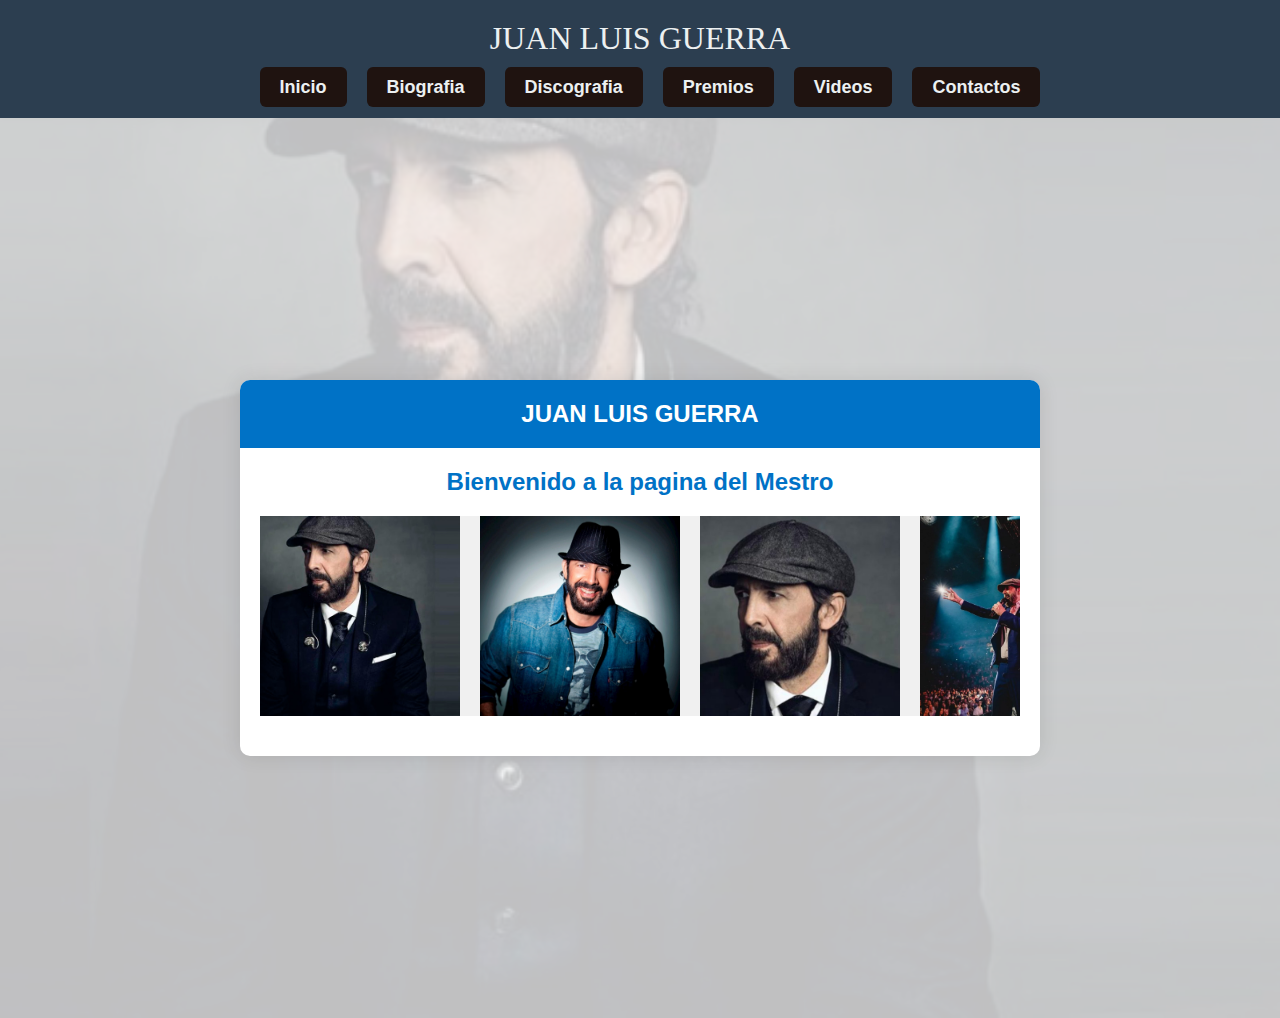
<file: Index.html>
<html lang="en">
<head>
    <meta charset="UTF-8">
    <meta name="viewport" content="width=device-width, initial-scale=1.0">
    <title>Juan Luis Guerra</title>
    <link rel="stylesheet" href="disco.css">

</head>
<body>
    <header>
        <h1>JUAN LUIS GUERRA</h1>
        
        <nav> 
            <ul>
                <li>         <li><a href="juanluis.html">Inicio</a>
                            <li><a href="Biografia.html">Biografia</a></li>
                            <li><a href="Discografia.html">Discografia</a></li>
                            <li><a href="Premios.html">Premios</a></li>
                            <li><a href="videos.html">Videos</a></li>
                            <li><a href="Contactanos.html">Contactos</a></li>
                            
                        
                 

                </li>
            </ul>
        </nav>
            
    </header>
    
</body>
</html>

<main>
      
</main>
<div class="container">
    <div class="profile-card">
        <div class="profile-header">
            <h1>JUAN LUIS GUERRA</h1>
        </div>
        <div class="profile-content">
            <h2>Bienvenido a la pagina del Mestro</h2>
            <div class="discography-carousel">
                <img src="image.jpg" alt="juan ">
                <img src="juan.png" alt="luis">
                <img src="imagej.png" alt="A Son De Guerra Tour">
                <img src="imagen5.jpg" alt="imagen5">
                
        </div>
    </div>
</div>
</body>
</file>
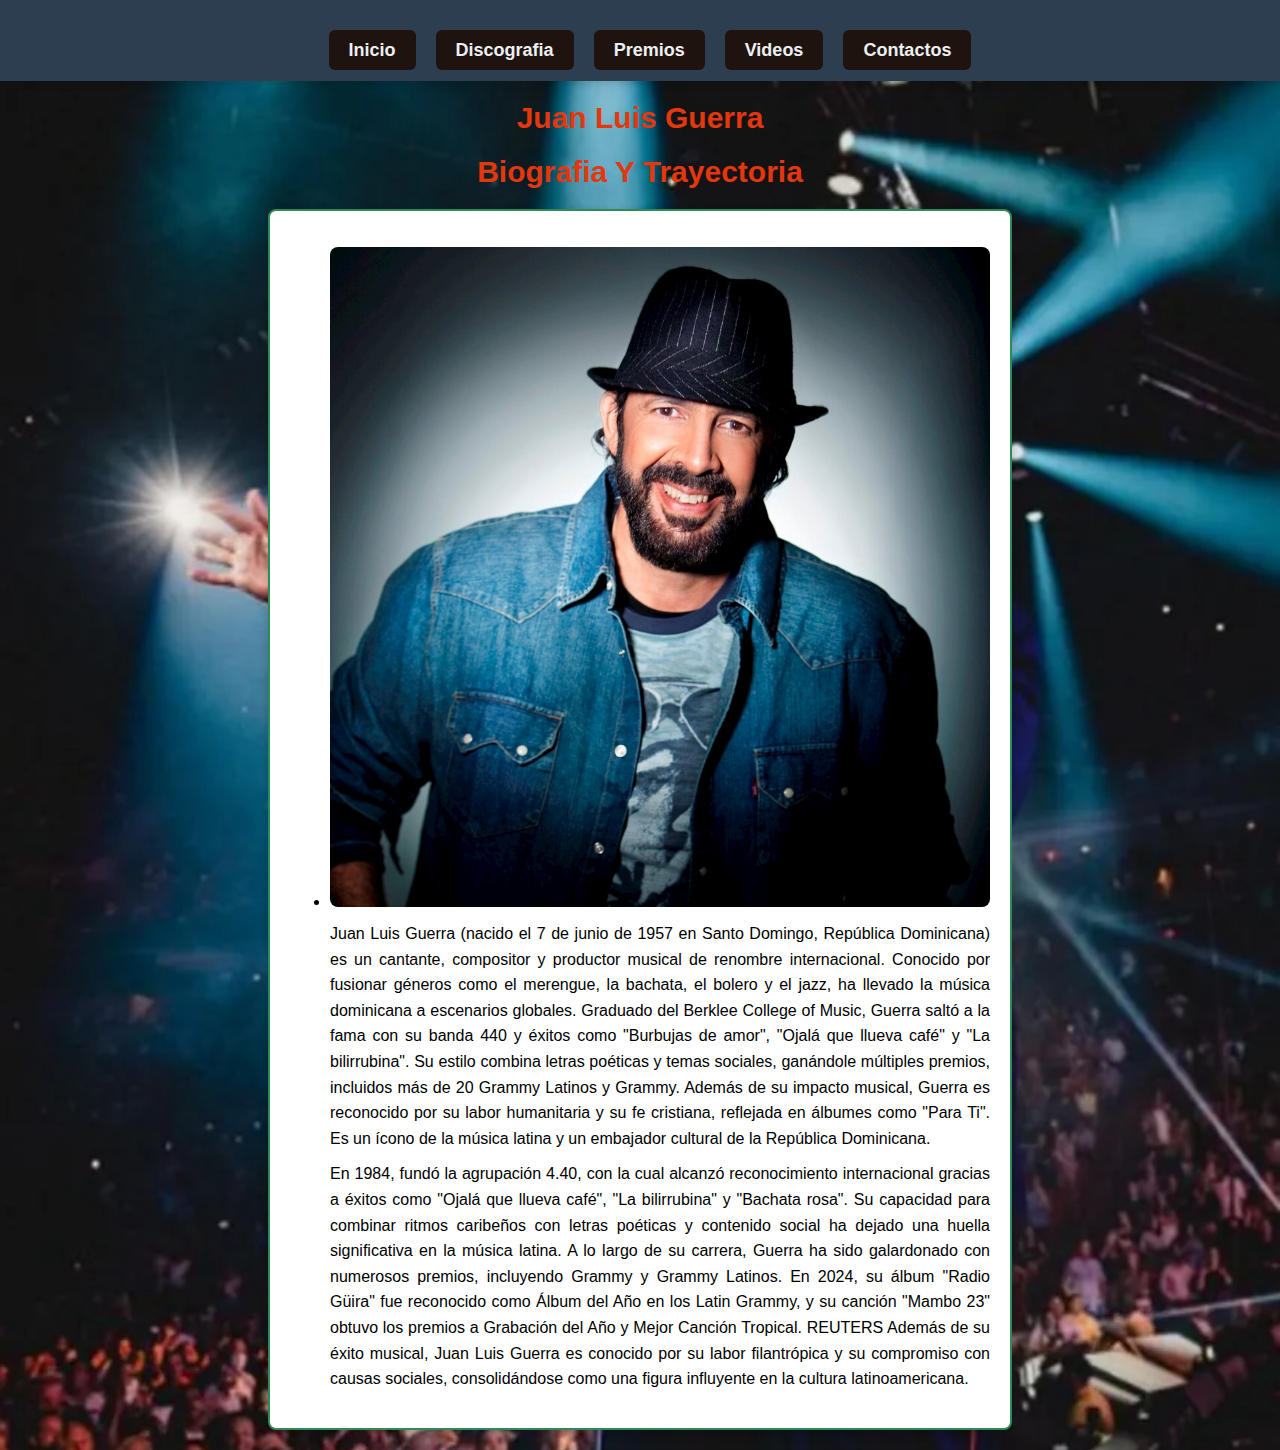
<file: Biografia.html>
<!DOCTYPE html>
<html lang="en">
<head>
    <meta charset="UTF-8">
    <meta name="viewport" content="width=device-width, initial-scale=1.0">
    <title>Biografia De Juan Luis Guerra</title>
    <link rel="stylesheet" href="biografia.css">
    

    <header>
        
        <nav> 
            <ul>
                <li>      <li><a href="juanluis.html">Inicio</a></li>
                            <li><a href="Discografia.html">Discografia</a></li>
                            <li><a href="Premios.html">Premios</a></li>
                            <li><a href="videos.html">Videos</a></li>
                            <li><a href="Contactanos.html">Contactos</a></li>
                        
                 

                </li>
            </ul>
        </nav>
            
    </header>
     <h2>Juan Luis Guerra</h2>
     <h2>Biografia Y Trayectoria</h2>

<div class="image-container">
    <ul>
        <li><img src="juan.png" alt="Imagen de Juan"></li>
    <p>Juan Luis Guerra (nacido el 7 de junio de 1957 en Santo Domingo, República Dominicana) es un cantante, compositor y productor musical de renombre internacional. Conocido por fusionar géneros como el merengue, la bachata, el bolero y el jazz, ha llevado la música dominicana a escenarios globales.

        Graduado del Berklee College of Music, Guerra saltó a la fama con su banda 440 y éxitos como "Burbujas de amor", "Ojalá que llueva café" y "La bilirrubina". Su estilo combina letras poéticas y temas sociales, ganándole múltiples premios, incluidos más de 20 Grammy Latinos y Grammy.
        
        Además de su impacto musical, Guerra es reconocido por su labor humanitaria y su fe cristiana, reflejada en álbumes como "Para Ti". Es un ícono de la música latina y un embajador cultural de la República Dominicana.

    </p>
    

        <p>En 1984, fundó la agrupación 4.40, con la cual alcanzó reconocimiento internacional gracias a éxitos como "Ojalá que llueva café", "La bilirrubina" y "Bachata rosa". Su capacidad para combinar ritmos caribeños con letras poéticas y contenido social ha dejado una huella significativa en la música latina.

            A lo largo de su carrera, Guerra ha sido galardonado con numerosos premios, incluyendo Grammy y Grammy Latinos. En 2024, su álbum "Radio Güira" fue reconocido como Álbum del Año en los Latin Grammy, y su canción "Mambo 23" obtuvo los premios a Grabación del Año y Mejor Canción Tropical. 
            REUTERS
            
            Además de su éxito musical, Juan Luis Guerra es conocido por su labor filantrópica y su compromiso con causas sociales, consolidándose como una figura influyente en la cultura latinoamericana.</p>
        </p>

        
    </ul>
</div>
</file>
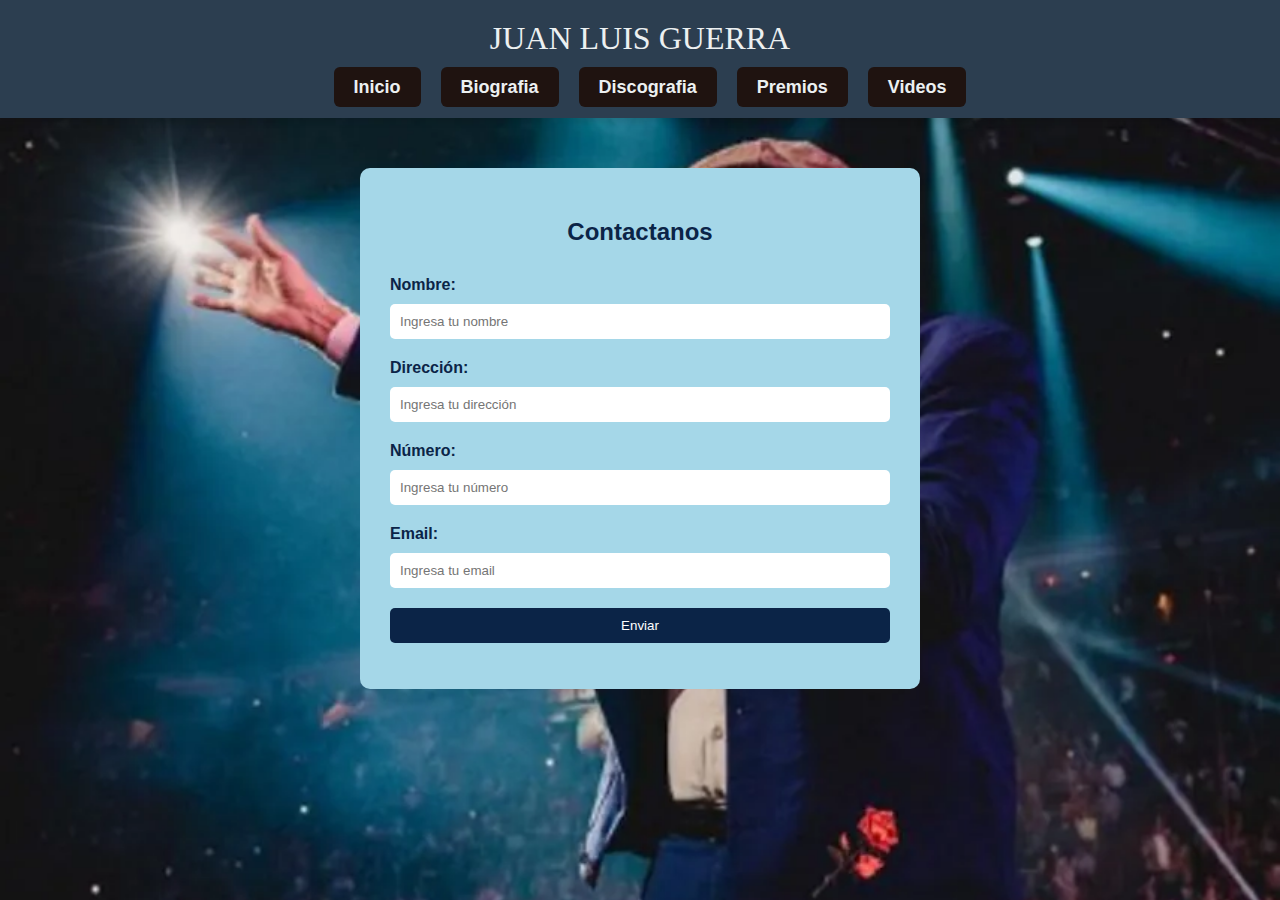
<file: Contactanos.html>
<html lang="en">
<head>
    <meta charset="UTF-8">
    <meta name="viewport" content="width=device-width, initial-scale=1.0">
    <title>Juan Luis Guerra</title>
    <link rel="stylesheet" href="conctanos.css">

</head>
<body>
    <header>
        <h1>JUAN LUIS GUERRA</h1>
        
        <nav> 
            <ul>
                <li>         <li><a href="juanluis.html">Inicio</a>
                            <li><a href="Biografia.html">Biografia</a></li>
                            <li><a href="Discografia.html">Discografia</a></li>
                            <li><a href="Premios.html">Premios</a></li>
                            <li><a href="videos.html">Videos</a></li>
                            
                           </header> 
                        
                 

                </li>
            </ul>
        </nav>
    </head>
    <body>
      <div class="contact-form">
        <h2>Contactanos</h2>
        <form>
          <label for="nombre">Nombre:</label>
          <input type="text" id="nombre" name="nombre" placeholder="Ingresa tu nombre">
    
          <label for="direccion">Dirección:</label>
          <input type="text" id="direccion" name="direccion" placeholder="Ingresa tu dirección">
    
          <label for="numero">Número:</label>
          <input type="text" id="numero" name="numero" placeholder="Ingresa tu número">
    
          <label for="email">Email:</label>
          <input type="email" id="email" name="email" placeholder="Ingresa tu email">
    
          <button type="submit">Enviar</button>
        </form>
      </div>
    </body>
    </html
</file>
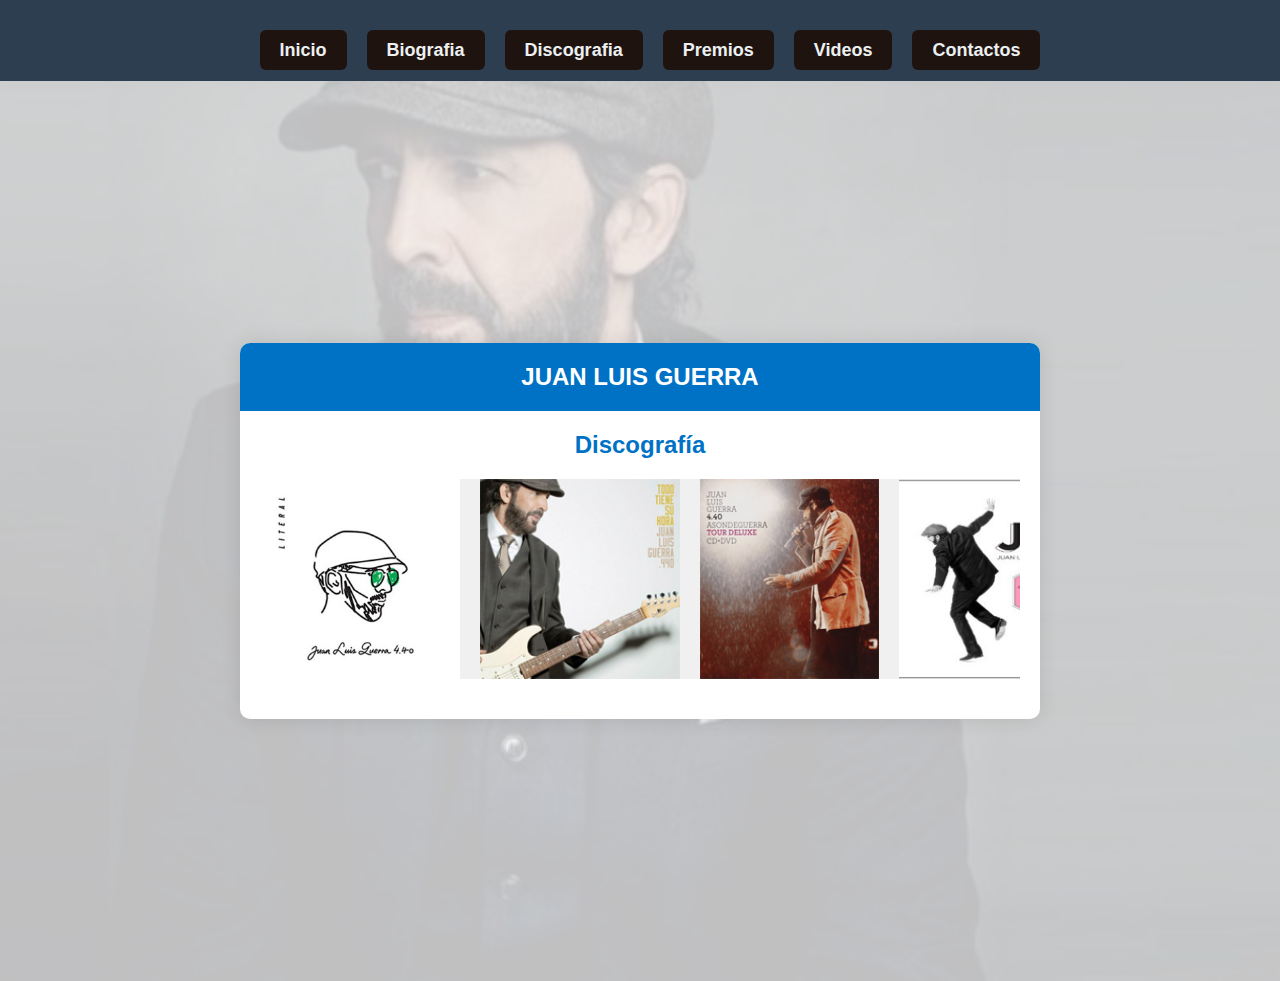
<file: Discografia.html>
<!DOCTYPE html>
<html lang="en">
<head>
    <meta charset="UTF-8">
    <meta name="viewport" content="width=device-width, initial-scale=1.0">
    <title>Discografia</title>
    <link rel="stylesheet" href="disco.css">
</head>
<body>
    <header>
        
        
        <nav> 
            <ul>
                <li>         <li><a href="juanluis.html">Inicio</a>
                            <li><a href="Biografia.html">Biografia</a></li>
                            <li><a href="Discografia.html">Discografia</a></li>
                            <li><a href="Premios.html">Premios</a></li>
                            <li><a href="videos.html">Videos</a></li>
                            <li><a href="Contactanos.html">Contactos</a></li>
                            
                        
                 

                </li>
            </ul>
        </nav>
        
    </header>

    <main>
      
    </main>
    <div class="container">
        <div class="profile-card">
            <div class="profile-header">
                <h1>JUAN LUIS GUERRA</h1>
            </div>
            <div class="profile-content">
                <h2>Discografía</h2>
                <div class="discography-carousel">
                    <img src="Literal.png" alt="Literal">
                    <img src="Todo Tiene Su hora.png" alt="Todo Tiene Su Hora">
                    <img src="A son De Guerra Your.png" alt="A Son De Guerra Tour">
                    <img src="Coleccion Cristiana.png" alt="Colección Cristiana">
                    <img src="A Son De la Guerra.png" alt="A son De la Guerra">
                </div>
            </div>
        </div>
    </div>
</body>

</body>
</html>

    
</body>
</html>
</file>
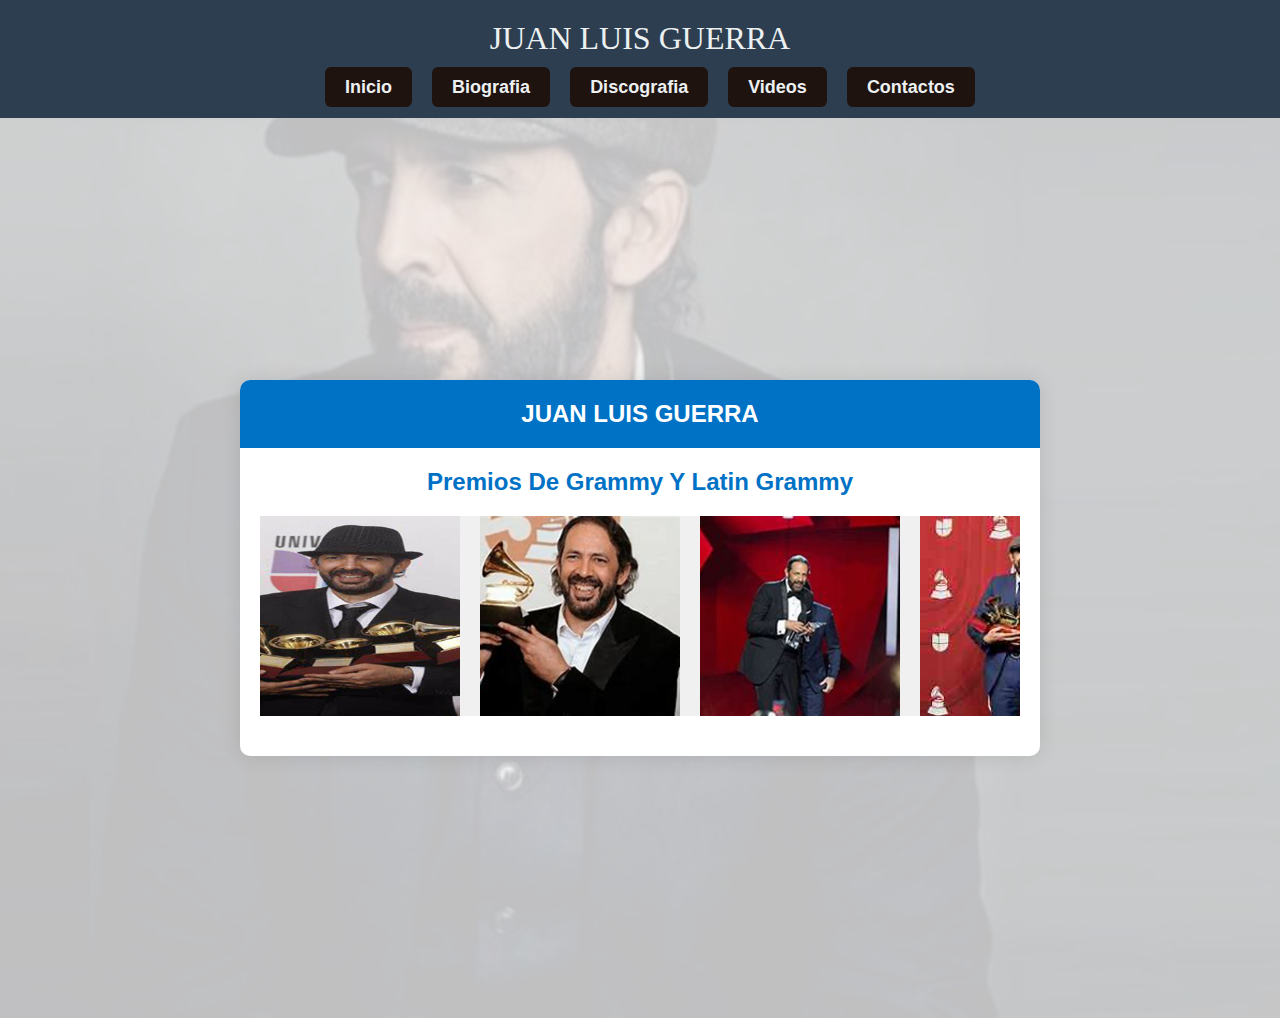
<file: Premios.html>
<head>
    <meta charset="UTF-8">
    <meta name="viewport" content="width=device-width, initial-scale=1.0">
    <title>Juan Luis Guerra</title>
    <link rel="stylesheet" href="disco.css">

</head>
<body>
    <header>
        <h1>JUAN LUIS GUERRA</h1>
        
        <nav> 
            <ul>
                <li>         <li><a href="juanluis.html">Inicio</a>
                            <li><a href="Biografia.html">Biografia</a></li>
                            <li><a href="Discografia.html">Discografia</a></li>
                            <li><a href="videos.html">Videos</a></li>
                            <li><a href="Contactanos.html">Contactos</a></li>
                            
                        
                 

                </li>
            </ul>
        </nav>
            
    </header>
    
</body>

<main>
      
</main>
<div class="container">
    <div class="profile-card">
        <div class="profile-header">
            <h1>JUAN LUIS GUERRA</h1>
        </div>
        <div class="profile-content">
            <h2>Premios De Grammy Y Latin Grammy</h2>
            <div class="discography-carousel">
                <img src="27 Grammy.png" alt="Grammy Latinos">
                <img src="Dos grammy.png" alt="Grammy">
                <img src="Grammy.png" alt="Grammy">
                <img src="Latin Grammy.jpeg" alt="Grammy 2024">
                
            </div>
        </div>
    </div>
</div>
</body>
</file>
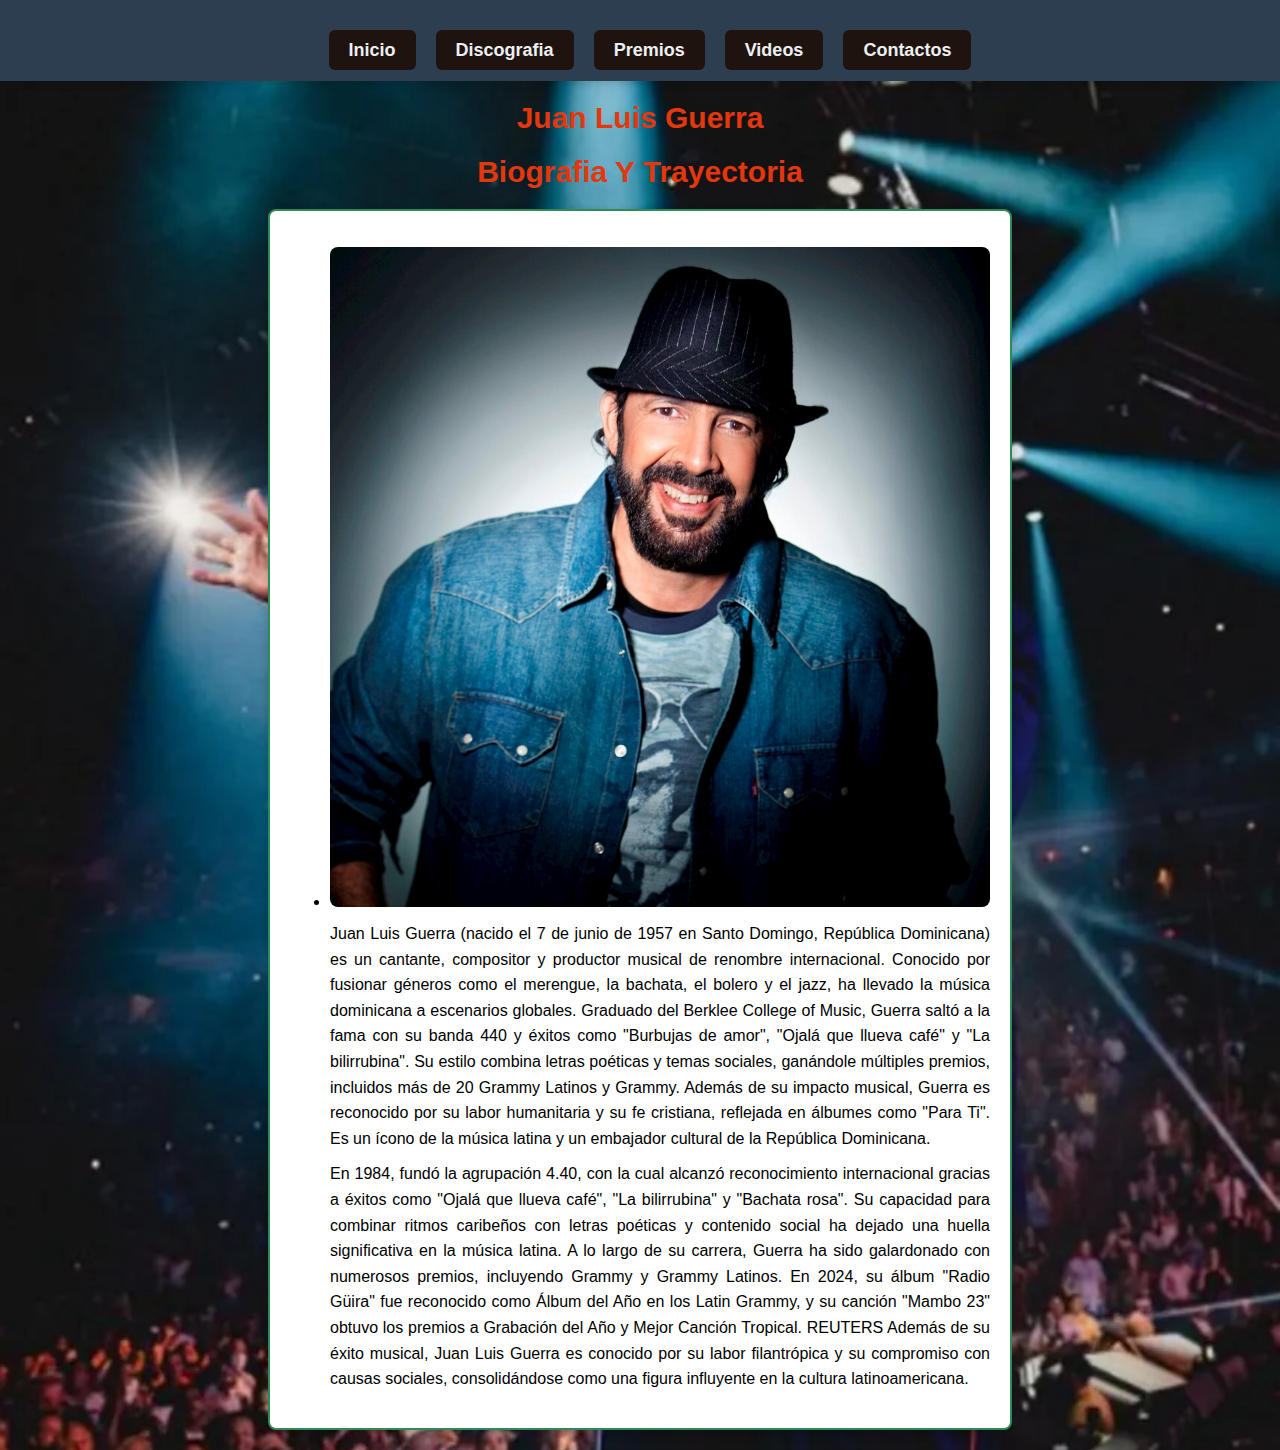
<file: Tiendaa onlinea/Biografia.html>
<!DOCTYPE html>
<html lang="en">
<head>
    <meta charset="UTF-8">
    <meta name="viewport" content="width=device-width, initial-scale=1.0">
    <title>Biografia De Juan Luis Guerra</title>
    <link rel="stylesheet" href="biografia.css">
    

    <header>
        
        <nav> 
            <ul>
                <li>       
                            <li><a href="index2.html">Inicio</a></li>
                            <li><a href="Discografia.html">Discografia</a></li>
                            <li><a href="Premios.html">Premios</a></li>
                            <li><a href="videos.html">Videos</a></li>
                            <li><a href="Contactanos.html">Contactos</a></li>
                        
                 

                </li>
            </ul>
        </nav>
            
    </header>
     <h2>Juan Luis Guerra</h2>
     <h2>Biografia Y Trayectoria</h2>

<div class="image-container">
    <ul>
        <li><img src="juan.png" alt="Imagen de Juan"></li>
    <p>Juan Luis Guerra (nacido el 7 de junio de 1957 en Santo Domingo, República Dominicana) es un cantante, compositor y productor musical de renombre internacional. Conocido por fusionar géneros como el merengue, la bachata, el bolero y el jazz, ha llevado la música dominicana a escenarios globales.

        Graduado del Berklee College of Music, Guerra saltó a la fama con su banda 440 y éxitos como "Burbujas de amor", "Ojalá que llueva café" y "La bilirrubina". Su estilo combina letras poéticas y temas sociales, ganándole múltiples premios, incluidos más de 20 Grammy Latinos y Grammy.
        
        Además de su impacto musical, Guerra es reconocido por su labor humanitaria y su fe cristiana, reflejada en álbumes como "Para Ti". Es un ícono de la música latina y un embajador cultural de la República Dominicana.

    </p>
    

        <p>En 1984, fundó la agrupación 4.40, con la cual alcanzó reconocimiento internacional gracias a éxitos como "Ojalá que llueva café", "La bilirrubina" y "Bachata rosa". Su capacidad para combinar ritmos caribeños con letras poéticas y contenido social ha dejado una huella significativa en la música latina.

            A lo largo de su carrera, Guerra ha sido galardonado con numerosos premios, incluyendo Grammy y Grammy Latinos. En 2024, su álbum "Radio Güira" fue reconocido como Álbum del Año en los Latin Grammy, y su canción "Mambo 23" obtuvo los premios a Grabación del Año y Mejor Canción Tropical. 
            REUTERS
            
            Además de su éxito musical, Juan Luis Guerra es conocido por su labor filantrópica y su compromiso con causas sociales, consolidándose como una figura influyente en la cultura latinoamericana.</p>
        </p>

        
    </ul>
</div>
</file>
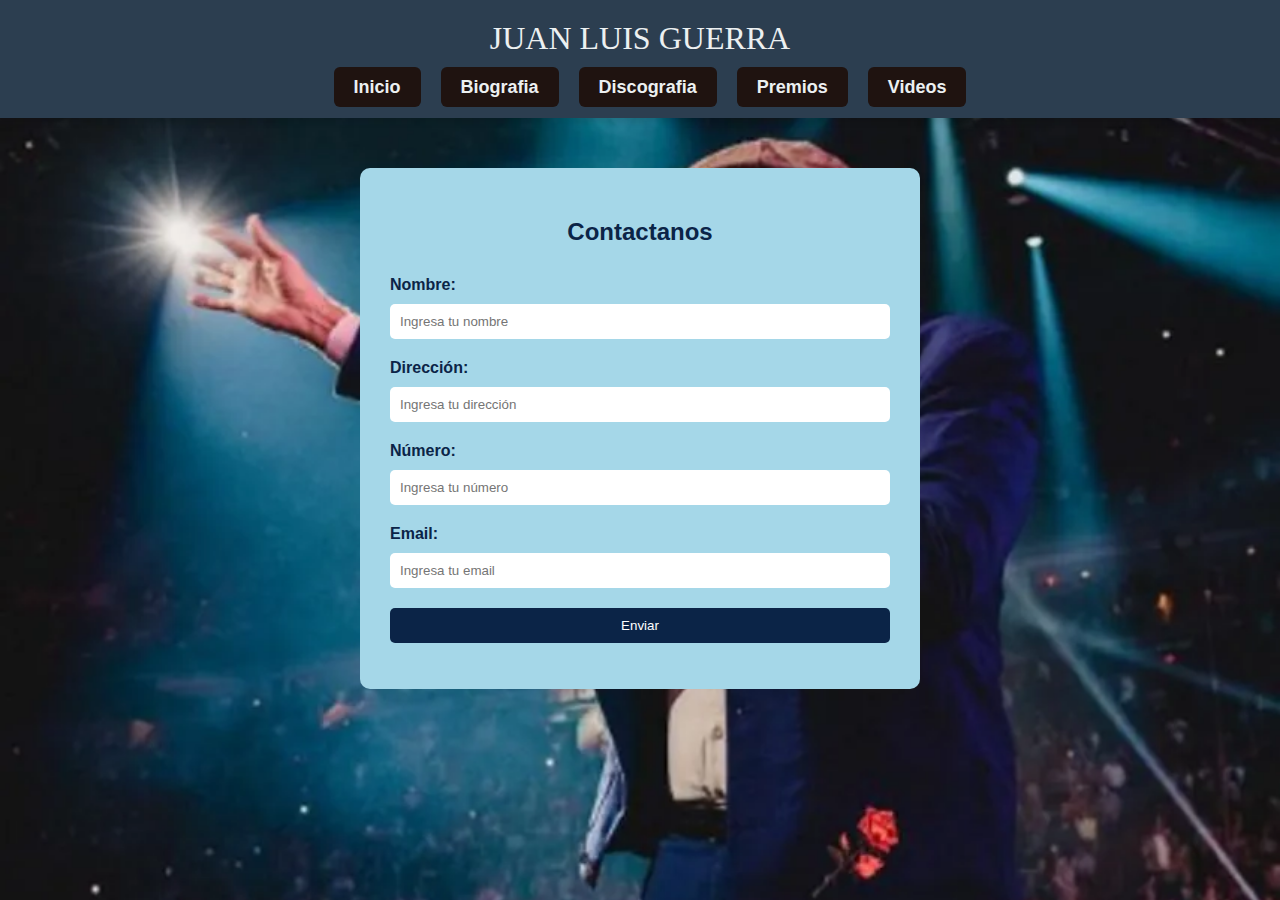
<file: Tiendaa onlinea/Contactanos.html>
<html lang="en">
<head>
    <meta charset="UTF-8">
    <meta name="viewport" content="width=device-width, initial-scale=1.0">
    <title>Juan Luis Guerra</title>
    <link rel="stylesheet" href="conctanos.css">

</head>
<body>
    <header>
        <h1>JUAN LUIS GUERRA</h1>
        
        <nav> 
            <ul>
                <li>         <li><a href="index2.html">Inicio</a></li>
                            <li><a href="Biografia.html">Biografia</a></li>
                            <li><a href="Discografia.html">Discografia</a></li>
                            <li><a href="Premios.html">Premios</a></li>
                            <li><a href="videos.html">Videos</a></li>
                            
                           </header> 
                        
                 

                </li>
            </ul>
        </nav>
    </head>
    <body>
      <div class="contact-form">
        <h2>Contactanos</h2>
        <form>
          <label for="nombre">Nombre:</label>
          <input type="text" id="nombre" name="nombre" placeholder="Ingresa tu nombre">
    
          <label for="direccion">Dirección:</label>
          <input type="text" id="direccion" name="direccion" placeholder="Ingresa tu dirección">
    
          <label for="numero">Número:</label>
          <input type="text" id="numero" name="numero" placeholder="Ingresa tu número">
    
          <label for="email">Email:</label>
          <input type="email" id="email" name="email" placeholder="Ingresa tu email">
    
          <button type="submit">Enviar</button>
        </form>
      </div>
    </body>
    </html
</file>
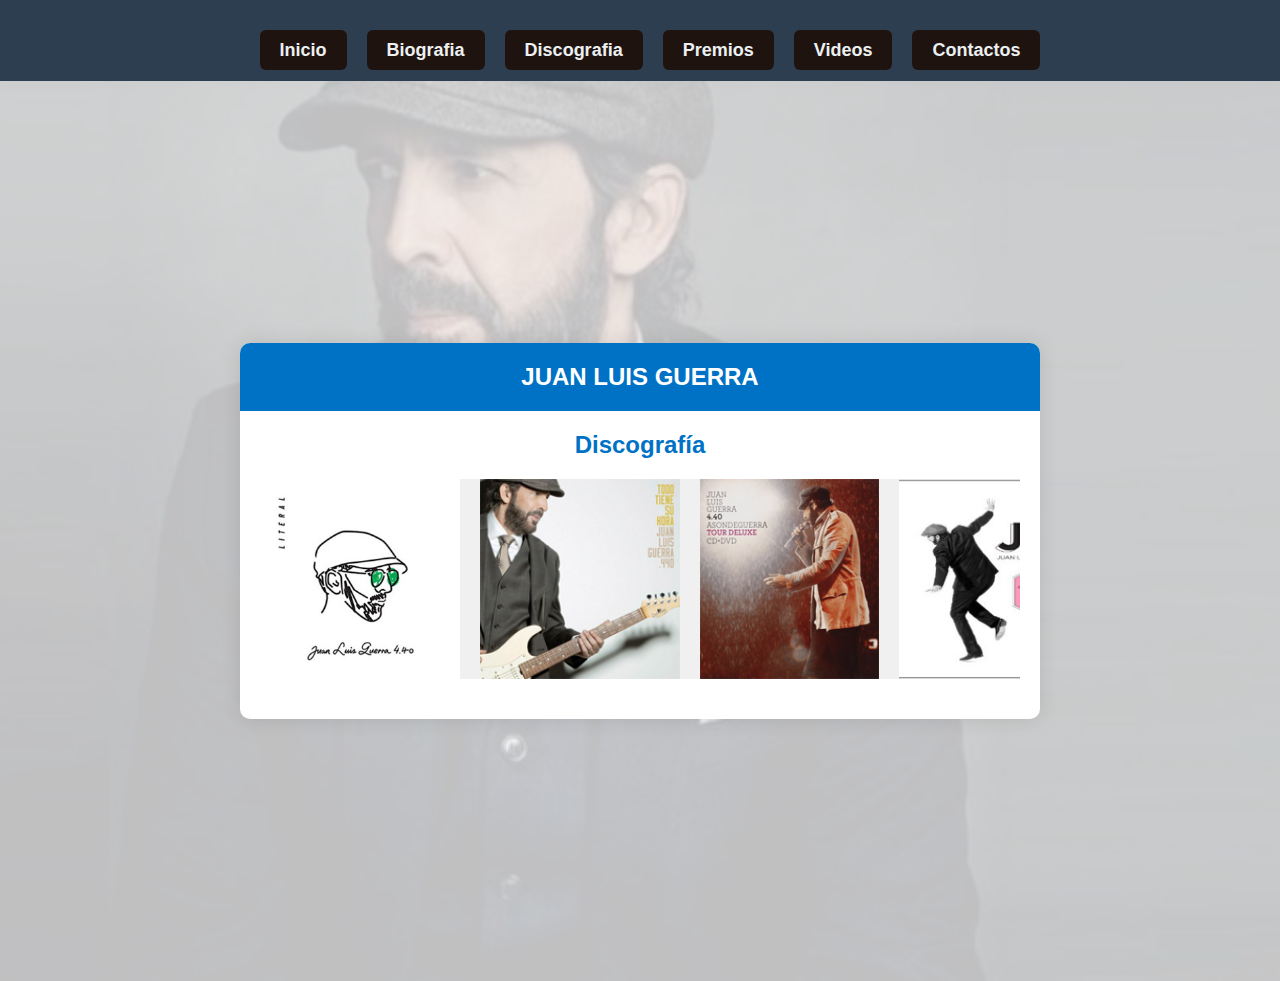
<file: Tiendaa onlinea/Discografia.html>
<!DOCTYPE html>
<html lang="en">
<head>
    <meta charset="UTF-8">
    <meta name="viewport" content="width=device-width, initial-scale=1.0">
    <title>Discografia</title>
    <link rel="stylesheet" href="disco.css">
</head>
<body>
    <header>
        
        
        <nav> 
            <ul>
                <li>        <li><a href="index.html">Inicio</a></li>
                            <li><a href="Biografia.html">Biografia</a></li>
                            <li><a href="Discografia.html">Discografia</a></li>
                            <li><a href="Premios.html">Premios</a></li>
                            <li><a href="videos.html">Videos</a></li>
                            <li><a href="Contactanos.html">Contactos</a></li>
                            
                        
                 

                </li>
            </ul>
        </nav>
        
    </header>

    <main>
      
    </main>
    <div class="container">
        <div class="profile-card">
            <div class="profile-header">
                <h1>JUAN LUIS GUERRA</h1>
            </div>
            <div class="profile-content">
                <h2>Discografía</h2>
                <div class="discography-carousel">
                    <img src="Literal.png" alt="Literal">
                    <img src="Todo Tiene Su hora.png" alt="Todo Tiene Su Hora">
                    <img src="A son De Guerra Your.png" alt="A Son De Guerra Tour">
                    <img src="Coleccion Cristiana.png" alt="Colección Cristiana">
                    <img src="A Son De la Guerra.png" alt="A son De la Guerra">
                </div>
            </div>
        </div>
    </div>
</body>

</body>
</html>

    
</body>
</html>
</file>
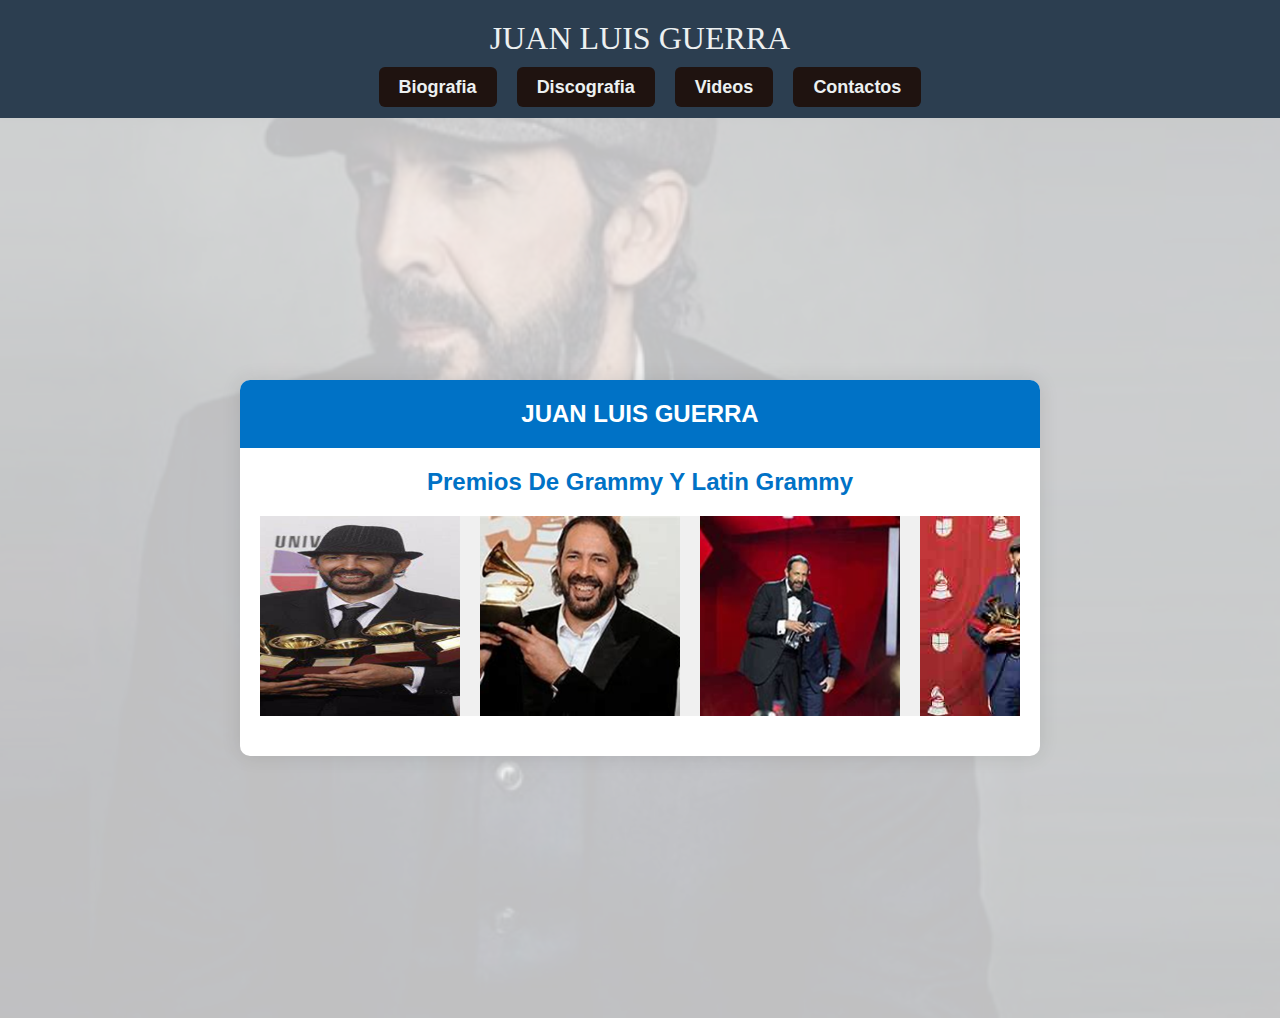
<file: Tiendaa onlinea/Premios.html>
<head>
    <meta charset="UTF-8">
    <meta name="viewport" content="width=device-width, initial-scale=1.0">
    <title>Juan Luis Guerra</title>
    <link rel="stylesheet" href="disco.css">

</head>
<body>
    <header>
        <h1>JUAN LUIS GUERRA</h1>
        
        <nav> 
            <ul>
                <li>       
                            <li><a href="Biografia.html">Biografia</a></li>
                            <li><a href="Discografia.html">Discografia</a></li>
                            <li><a href="videos.html">Videos</a></li>
                            <li><a href="Contactanos.html">Contactos</a></li>
                            
                        
                 

                </li>
            </ul>
        </nav>
            
    </header>
    
</body>

<main>
      
</main>
<div class="container">
    <div class="profile-card">
        <div class="profile-header">
            <h1>JUAN LUIS GUERRA</h1>
        </div>
        <div class="profile-content">
            <h2>Premios De Grammy Y Latin Grammy</h2>
            <div class="discography-carousel">
                <img src="27 Grammy.png" alt="Grammy Latinos">
                <img src="Dos grammy.png" alt="Grammy">
                <img src="Grammy.png" alt="Grammy">
                <img src="Latin Grammy.jpeg" alt="Grammy 2024">
                
            </div>
        </div>
    </div>
</div>
</body>
</file>
<file: disco.css>
body {
            background-image: url('image.jpg');
            background-position: center center;
            background-repeat: no-repeat;
            background-size: cover;
            font-family: Arial, sans-serif;
            margin: 0;
            padding: 0;
        }

        header {
            background-color: #2c3e50;
            color: #ecf0f1;
            text-align: center;
            padding: 20px 0;
            box-shadow: 0 4px 6px rgba(0, 0, 0, 0.1);
        }

        header h1 {
            font-family: "Bungee Tint", serif;
            font-weight: 400;
            margin: 0;
        }

        nav ul {
            list-style: none;
            padding: 0;
            margin: 20px 0 0 0;
            display: flex;
            justify-content: center;
            gap: 20px;
        }

        nav ul li {
            display: inline;
        }

        nav a {
            text-decoration: none;
            color: #ecf0f1;
            font-size: 18px;
            font-weight: bold;
            padding: 10px 20px;
            background-color: #1f1310;
            border-radius: 6px;
            transition: all 0.3s ease;
        }

        nav a:hover {
            background-color: #1abc9c;
            color: #fff;
        }

        .container {
            display: flex;
            justify-content: center;
            align-items: center;
            height: 100vh;
            background-color: rgba(240, 240, 240, 0.8);
        }

        .profile-card {
            width: 80%;
            max-width: 800px;
            background-color: white;
            border-radius: 10px;
            box-shadow: 0 0 20px rgba(0, 0, 0, 0.1);
            overflow: hidden;
        }

        .profile-header {
            background-color: #0072c6;
            color: white;
            padding: 20px;
            text-align: center;
        }

        .profile-header h1 {
            margin: 0;
            font-size: 24px;
        }

        .profile-content {
            padding: 20px;
        }

        .profile-content h2 {
            margin-top: 0;
            font-size: 24px;
            text-align: center;
            font-family: 'Franklin Gothic Medium', 'Arial Narrow', Arial, sans-serif;
            color: #0072c6;
        }

        .profile-content p {
            margin: 10px 0;
            line-height: 1.5;
        }

        .discography-carousel {
            display: flex;
            overflow-x: scroll;
            scroll-snap-type: x mandatory;
            -webkit-overflow-scrolling: touch;
            margin-bottom: 20px;
            background-color: #f0f0f0;
        }

        .discography-carousel img {
            width: 200px;
            height: 200px;
            object-fit: cover;
            margin-right: 20px;
            scroll-snap-align: center;
        }

        p {
            text-align: center;
            background-color: #e4370c;
            color: white;
            padding: 10px;
        }
    </style>
</file>
<file: biografia.css>
body {
    background-image: url(imagen5.jpg);
    background-position: center center;
    background-repeat: no-repeat;
    background-size: cover;
    font-family: Arial, sans-serif; 
    margin: 0;
    padding: 0;
}



header {
    background-color: #2c3e50; 
    color: #ecf0f1; /* Blanco claro */
    text-align: center;
    padding: 20px 0;
    box-shadow: 0 4px 6px rgba(0, 0, 0, 0.1);
}

header h1 {
    font-family: "Bungee Tint", serif; 
    font-weight: 400;
    font-style: normal;
    margin: 0;
}



nav ul {
    list-style: none;
    padding: 0;
    margin: 20px 0 0 0;
    display: flex;
    justify-content: center;
    gap: 20px;
}

nav ul li {
    display: inline;
}

nav a {
    text-decoration: none;
    color: #ecf0f1; /* Blanco claro */
    font-size: 18px;
    font-weight: bold;
    padding: 10px 20px;
    background-color: #1f1310; /* Azul intermedio */
    border-radius: 6px;
    transition: all 0.3s ease;
}

nav a:hover {
    background-color: #1abc9c; /* Verde turquesa */
    color: #fff; /* Blanco puro */
}

/* Main Content */
h2 {
    text-align: center;
    font-family: 'Franklin Gothic Medium', 'Arial Narrow', Arial, sans-serif;
    font-size: 30px;
    color: #e4370c;
    margin: 20px 0;
}

.image-container {
    max-width: 700px;
    margin: 20px auto;
    padding: 20px;
    background-color: #fff;
    border: 2px solid seagreen;
    border-radius: 8px;
    box-shadow: 0 4px 10px rgba(0, 0, 0, 0.2);
}

.image-container img {
    max-width: 100%;
    border-radius: 8px;
}

.image-container p {
    text-align: justify;
    line-height: 1.6;
    margin: 10px 0;
}
</file>
<file: conctanos.css>
body {
    background-image: url(imagen5.jpg);
    background-position: center center;
    background-repeat: no-repeat;
    background-size: cover;
    font-family: Arial, sans-serif; 
    margin: 0;
    padding: 0;
}



header {
    background-color: #2c3e50; 
    color: #ecf0f1; /* Blanco claro */
    text-align: center;
    padding: 20px 0;
    box-shadow: 0 4px 6px rgba(0, 0, 0, 0.1);
}

header h1 {
    font-family: "Bungee Tint", serif; 
    font-weight: 400;
    font-style: normal;
    margin: 0;
}

nav ul {
    list-style: none;
    padding: 0;
    margin: 20px 0 0 0;
    display: flex;
    justify-content: center;
    gap: 20px;
}

nav ul li {
    display: inline;
}

nav a {
    text-decoration: none;
    color: #ecf0f1; /* Blanco claro */
    font-size: 18px;
    font-weight: bold;
    padding: 10px 20px;
    background-color: #1f1310; /* Azul intermedio */
    border-radius: 6px;
    transition: all 0.3s ease;
}

 /* Estilos generales */
 body {
    font-family: Arial, sans-serif;
    margin: 0;
    padding: 0;
    background-color: #0b2447;
    color: #fff;
  }

  /* Estilos para el formulario */
  .contact-form {
    max-width: 500px;
    margin: 50px auto;
    padding: 30px;
    background-color: #a5d7e8;
    border-radius: 10px;
  }

  .contact-form h2 {
    text-align: center;
    margin-bottom: 30px;
    color: #0b2447;
  }

  .contact-form label {
    display: block;
    font-weight: bold;
    margin-bottom: 10px;
    color: #0b2447;
  }

  .contact-form input {
    width: 100%;
    padding: 10px;
    border: none;
    border-radius: 5px;
    margin-bottom: 20px;
  }

  .contact-form button {
    display: block;
    width: 100%;
    padding: 10px;
    background-color: #0b2447;
    color: #fff;
    border: none;
    border-radius: 5px;
    cursor: pointer;
  }

  .contact-form button:hover {
    background-color: #1b3c66;
  }
</file>
<file: Tiendaa onlinea/biografia.css>
body {
    background-image: url(imagen5.jpg);
    background-position: center center;
    background-repeat: no-repeat;
    background-size: cover;
    font-family: Arial, sans-serif; 
    margin: 0;
    padding: 0;
}



header {
    background-color: #2c3e50; 
    color: #ecf0f1; /* Blanco claro */
    text-align: center;
    padding: 20px 0;
    box-shadow: 0 4px 6px rgba(0, 0, 0, 0.1);
}

header h1 {
    font-family: "Bungee Tint", serif; 
    font-weight: 400;
    font-style: normal;
    margin: 0;
}



nav ul {
    list-style: none;
    padding: 0;
    margin: 20px 0 0 0;
    display: flex;
    justify-content: center;
    gap: 20px;
}

nav ul li {
    display: inline;
}

nav a {
    text-decoration: none;
    color: #ecf0f1; /* Blanco claro */
    font-size: 18px;
    font-weight: bold;
    padding: 10px 20px;
    background-color: #1f1310; /* Azul intermedio */
    border-radius: 6px;
    transition: all 0.3s ease;
}

nav a:hover {
    background-color: #1abc9c; /* Verde turquesa */
    color: #fff; /* Blanco puro */
}

/* Main Content */
h2 {
    text-align: center;
    font-family: 'Franklin Gothic Medium', 'Arial Narrow', Arial, sans-serif;
    font-size: 30px;
    color: #e4370c;
    margin: 20px 0;
}

.image-container {
    max-width: 700px;
    margin: 20px auto;
    padding: 20px;
    background-color: #fff;
    border: 2px solid seagreen;
    border-radius: 8px;
    box-shadow: 0 4px 10px rgba(0, 0, 0, 0.2);
}

.image-container img {
    max-width: 100%;
    border-radius: 8px;
}

.image-container p {
    text-align: justify;
    line-height: 1.6;
    margin: 10px 0;
}
</file>
<file: Tiendaa onlinea/conctanos.css>
body {
    background-image: url(imagen5.jpg);
    background-position: center center;
    background-repeat: no-repeat;
    background-size: cover;
    font-family: Arial, sans-serif; 
    margin: 0;
    padding: 0;
}



header {
    background-color: #2c3e50; 
    color: #ecf0f1; /* Blanco claro */
    text-align: center;
    padding: 20px 0;
    box-shadow: 0 4px 6px rgba(0, 0, 0, 0.1);
}

header h1 {
    font-family: "Bungee Tint", serif; 
    font-weight: 400;
    font-style: normal;
    margin: 0;
}

nav ul {
    list-style: none;
    padding: 0;
    margin: 20px 0 0 0;
    display: flex;
    justify-content: center;
    gap: 20px;
}

nav ul li {
    display: inline;
}

nav a {
    text-decoration: none;
    color: #ecf0f1; /* Blanco claro */
    font-size: 18px;
    font-weight: bold;
    padding: 10px 20px;
    background-color: #1f1310; /* Azul intermedio */
    border-radius: 6px;
    transition: all 0.3s ease;
}

 /* Estilos generales */
 body {
    font-family: Arial, sans-serif;
    margin: 0;
    padding: 0;
    background-color: #0b2447;
    color: #fff;
  }

  /* Estilos para el formulario */
  .contact-form {
    max-width: 500px;
    margin: 50px auto;
    padding: 30px;
    background-color: #a5d7e8;
    border-radius: 10px;
  }

  .contact-form h2 {
    text-align: center;
    margin-bottom: 30px;
    color: #0b2447;
  }

  .contact-form label {
    display: block;
    font-weight: bold;
    margin-bottom: 10px;
    color: #0b2447;
  }

  .contact-form input {
    width: 100%;
    padding: 10px;
    border: none;
    border-radius: 5px;
    margin-bottom: 20px;
  }

  .contact-form button {
    display: block;
    width: 100%;
    padding: 10px;
    background-color: #0b2447;
    color: #fff;
    border: none;
    border-radius: 5px;
    cursor: pointer;
  }

  .contact-form button:hover {
    background-color: #1b3c66;
  }
</file>
<file: Tiendaa onlinea/disco.css>
body {
            background-image: url('image.jpg');
            background-position: center center;
            background-repeat: no-repeat;
            background-size: cover;
            font-family: Arial, sans-serif;
            margin: 0;
            padding: 0;
        }

        header {
            background-color: #2c3e50;
            color: #ecf0f1;
            text-align: center;
            padding: 20px 0;
            box-shadow: 0 4px 6px rgba(0, 0, 0, 0.1);
        }

        header h1 {
            font-family: "Bungee Tint", serif;
            font-weight: 400;
            margin: 0;
        }

        nav ul {
            list-style: none;
            padding: 0;
            margin: 20px 0 0 0;
            display: flex;
            justify-content: center;
            gap: 20px;
        }

        nav ul li {
            display: inline;
        }

        nav a {
            text-decoration: none;
            color: #ecf0f1;
            font-size: 18px;
            font-weight: bold;
            padding: 10px 20px;
            background-color: #1f1310;
            border-radius: 6px;
            transition: all 0.3s ease;
        }

        nav a:hover {
            background-color: #1abc9c;
            color: #fff;
        }

        .container {
            display: flex;
            justify-content: center;
            align-items: center;
            height: 100vh;
            background-color: rgba(240, 240, 240, 0.8);
        }

        .profile-card {
            width: 80%;
            max-width: 800px;
            background-color: white;
            border-radius: 10px;
            box-shadow: 0 0 20px rgba(0, 0, 0, 0.1);
            overflow: hidden;
        }

        .profile-header {
            background-color: #0072c6;
            color: white;
            padding: 20px;
            text-align: center;
        }

        .profile-header h1 {
            margin: 0;
            font-size: 24px;
        }

        .profile-content {
            padding: 20px;
        }

        .profile-content h2 {
            margin-top: 0;
            font-size: 24px;
            text-align: center;
            font-family: 'Franklin Gothic Medium', 'Arial Narrow', Arial, sans-serif;
            color: #0072c6;
        }

        .profile-content p {
            margin: 10px 0;
            line-height: 1.5;
        }

        .discography-carousel {
            display: flex;
            overflow-x: scroll;
            scroll-snap-type: x mandatory;
            -webkit-overflow-scrolling: touch;
            margin-bottom: 20px;
            background-color: #f0f0f0;
        }

        .discography-carousel img {
            width: 200px;
            height: 200px;
            object-fit: cover;
            margin-right: 20px;
            scroll-snap-align: center;
        }

        p {
            text-align: center;
            background-color: #e4370c;
            color: white;
            padding: 10px;
        }
    </style>
</file>
